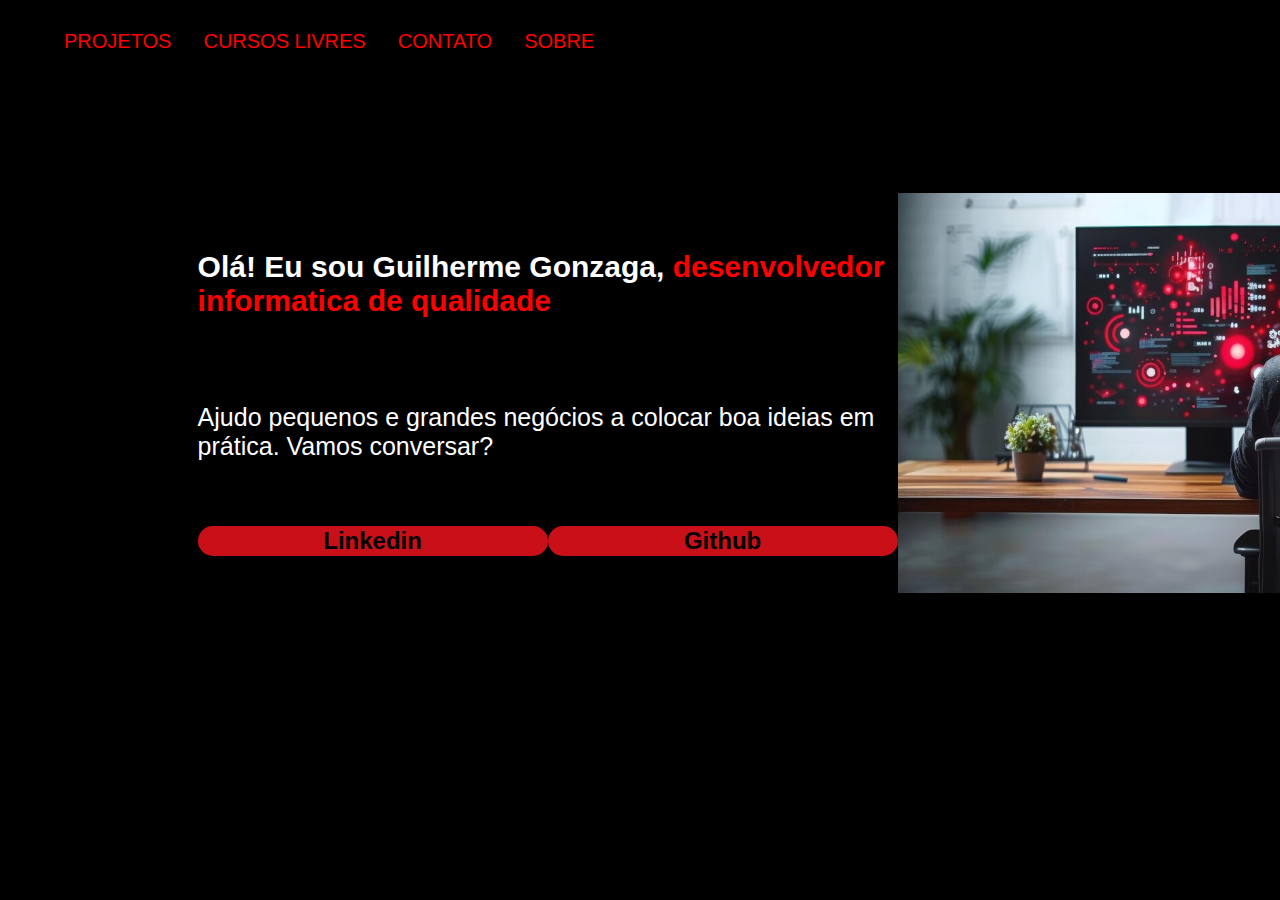
<file: index.html>
<!DOCTYPE html>
<html lang="pt-br">

<head style=>
    <title>Portfolio</title>
    <link rel="stylesheet" href="estilos.css">
</head>

<body>

    <header>
        <ul>
            <li><a style="color:red" href="#">Projetos</a></li>
            <li><a style="color:red" href="cursos_livres.html">Cursos livres</a></li>
            <li><a style="color:red" href="#">Contato</a></li>
            <li><a style="color:red" href="#">Sobre</a></li>
        </ul>
    </header>
    <main class="apresentação">

        <section class="apresentação__conteudo">
            <h1 class="apresentação__conteudo__titulo">Olá! Eu sou Guilherme Gonzaga,
                <strong class="titulo_destaque">desenvolvedor informatica de qualidade</strong>
            </h1>
            <p class="apresentação__conteudo__paragrafo">Ajudo pequenos e grandes negócios a colocar
                boa ideias em prática. Vamos conversar?
            </p>
            <div class="apresentação__link">
                <a class="apresentação__links__link" href="https://linkedin.com/">Linkedin</a>
                <a class="apresentação__links__link" href="https://github.com/">Github</a>
            </div>
        </section>

        <img src="programador2.jpg" alt="Pessoa programando" vidgh="400" height="400"> 
    </main>
        <footer></footer>

</body>

</html>
</file>
<file: estilos.css>
body{
    background-color: black;
    color: white;
}

.titulo_destaque{
    color: #ff0000; /*mudar cor da fonte*/
}

.apresentação{
    display: flex; /*Torna a disposição dos itens mais flexiveis*/
    justify-content: space-between;
    align-items: center;
    margin: 10% 15%;

}

.apresentação__conteudo{
    display: flex;
    flex-direction: column;
    gap: 40px;
}
.apresentação__conteudo__titulo{
    font-size: 30px;
    font-family: 'Krona One', sans-serif;
}

.apresentação__conteudo__paragrafo{
    font-size: 25px;
    font-family: 'Montserrat', sans-serif;
}

.apresentação__link{
    display: flex;
    justify-content: space-between;
}

.apresentação__links__link{
    text-decoration: none;
    background-color: #c91019;
    padding: 1px 0;
    width: 350px;
    border-radius: 16px;
    font-size: 24px;
    text-align: center;
    color: black;
    font-weight: 600;
    font-family: 'Montserrant', sans-serif;
}

ul{
    font-family: 'Montserrat', sans-serif;
    
    overflow: hidden;
    list-style-type: none; /*remover os ícones de lista*/

}

ul li{
    float:left;
    padding: 0;
    margin: 0;

}

ul li a{
    text-decoration: none;
    color:white;
    text-transform: uppercase;
    font-size: 20px;
    padding: 14px 16px;
    display: block;
}

ul li a:hover {
    background-color:rgba(255, 0, 0, 0.655);
    color:#000000;
    border-radius: 20px;
    padding: 15px;
}
</file>
